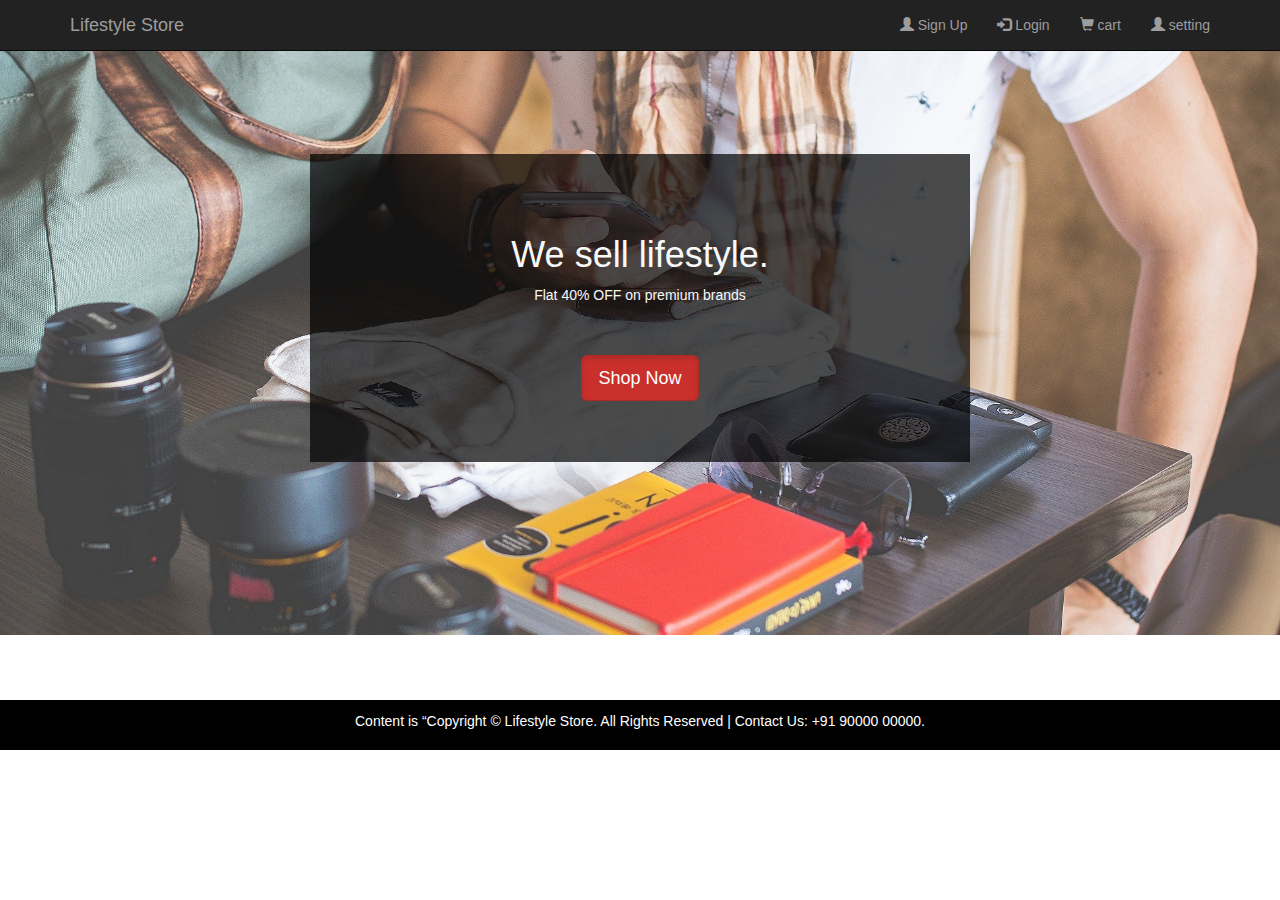
<file: index.html>
<!DOCTYPE html>
<html>
  <head>
    <link rel="stylesheet" href="https://maxcdn.bootstrapcdn.com/bootstrap/3.3.7/css/bootstrap.min.css" >
    <!--jQuery library--> 
    <script src="https://ajax.googleapis.com/ajax/libs/jquery/1.12.4/jquery.min.js"></script>
    <!--Latest compiled and minified JavaScript--> 
    <script src="https://maxcdn.bootstrapcdn.com/bootstrap/3.3.7/js/bootstrap.min.js"></script>
    <meta name="viewport" content="width=device-width, initial-scale=1">
    <title>index</title>
    <link rel="stylesheet" type="text/css" href="style.css">
  </head>
<body>

	
  <nav class="navbar navbar-inverse navbar-fixed-top">
            <div class="container">
                <div class="navbar-header">
                    <button type="button" class="navbar-toggle" data-toggle="collapse" data-target="#myNavbar">
                        <span class="icon-bar"></span>
                        <span class="icon-bar"></span>
                        <span class="icon-bar"></span>                        
                    </button>
                    <a class="navbar-brand" href="index.php">Lifestyle Store</a>
                </div>
                <div class="collapse navbar-collapse" id="myNavbar">
                    <ul class="nav navbar-nav navbar-right">
                        <li><a href="signup.html"><span class="glyphicon glyphicon-user"></span> Sign Up</a></li>
                        <li><a href="login.html"><span class="glyphicon glyphicon-log-in"></span> Login</a></li>
                                                <li><a href="cart.html"><span class="glyphicon glyphicon-shopping-cart"></span> cart</a></li>
                                                                        <li><a href="setting.html"><span class="glyphicon glyphicon-user"></span> setting</a></li>


                    </ul>
        </div>
      </div>
    </nav>

		</div>
	</div>
	<div class="content">
		<div id="banner-image"> 

<div class="inner-banner-image">
	<center>
	<div class="banner_content">
		<h1>We sell lifestyle.</h1>
		<p>  Flat 40% OFF on premium brands </p><br><br>
		<a href="product.html" target="_blank" class="btn btn-danger btn-lg active">Shop Now</a>
	</div>
</center>
</div>
		</div>
	</div>

<footer class="footer">
	<p>
		<center>
				Content is “Copyright © Lifestyle Store. All Rights Reserved | Contact Us: +91 90000 00000.
			</center>
		</p>
	</div>
</footer>
</body>
  </body>
</html>
</file>
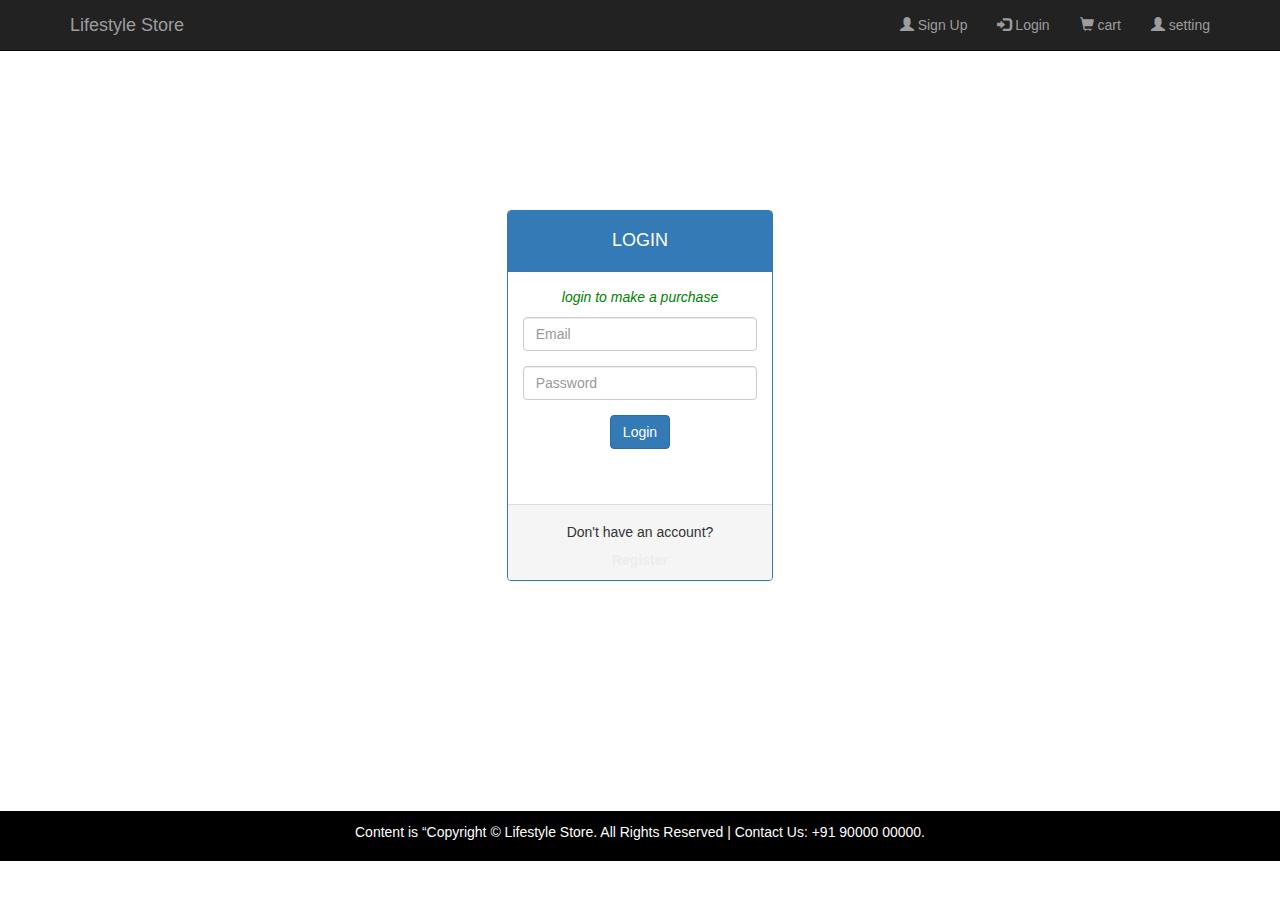
<file: login.html>
<!DOCTYPE html>
<html>
  <head>
    <link rel="stylesheet" href="https://maxcdn.bootstrapcdn.com/bootstrap/3.3.7/css/bootstrap.min.css" >
    <!--jQuery library--> 
    <script src="https://ajax.googleapis.com/ajax/libs/jquery/1.12.4/jquery.min.js"></script>
    <!--Latest compiled and minified JavaScript--> 
    <script src="https://maxcdn.bootstrapcdn.com/bootstrap/3.3.7/js/bootstrap.min.js"></script>
    <meta name="viewport" content="width=device-width, initial-scale=1">
    <title>login</title>
    <link rel="stylesheet" type="text/css" href="login.css">
  </head>
<body>

	
  <nav class="navbar navbar-inverse navbar-fixed-top">
            <div class="container">
                <div class="navbar-header">
                    <button type="button" class="navbar-toggle" data-toggle="collapse" data-target="#myNavbar">
                        <span class="icon-bar"></span>
                        <span class="icon-bar"></span>
                        <span class="icon-bar"></span>                        
                    </button>
                    <a class="navbar-brand" href="index.php">Lifestyle Store</a>
                </div>
                <div class="collapse navbar-collapse" id="myNavbar">
                    <ul class="nav navbar-nav navbar-right">
                        <li><a href="signup.html"><span class="glyphicon glyphicon-user"></span> Sign Up</a></li>
                        <li><a href="login.html"><span class="glyphicon glyphicon-log-in"></span> Login</a></li>
                                                <li><a href="cart.html"><span class="glyphicon glyphicon-shopping-cart"></span> cart</a></li>
                                                                        <li><a href="setting.html"><span class="glyphicon glyphicon-user"></span> setting</a></li>


                    </ul>
        </div>
      </div>
    </nav>

		</div>
	</div>
	<div class="content">
	
	<center>
	<div class="banner_content">
        <div class="login">
		        <div class="container1">
            <div class="row">
                <div class="col-xs-4 col-xs-offset-4">
                    <div class="panel panel-primary" >
                        <div class="panel-heading">
                            <h4>LOGIN</h4>
                        </div>
                        <div class="panel-body">
                            <p style="color: green"><i>login to make a purchase</i></p>
                            <form>
                                <div class="form-group">
                                    <input type="email" class="form-control"  placeholder="Email" name="email" required = "true">
                                </div>
                                <div class="form-group">
                                    <input type="password" class="form-control" placeholder="Password" name="password" required = "true">
                                </div>
                                <button type="submit" name="submit" class="btn btn-primary">Login</button><br><br>
                            </form><br/>
                        </div>
                        <div class="panel-footer">
                            <h5>Don't have an account?</h5> <a href="signup.html" target="_blank"><strong>Register</strong></a>
                        </div>
                    </div>
                </div>
            </div>
        </div>
    </div>
            
        </div>
	</div>
</center>
</div>
		</div>
	</div>

<footer class="footer">
	<p>
		<center>
				Content is “Copyright © Lifestyle Store. All Rights Reserved | Contact Us: +91 90000 00000.
			</center>
		</p>
	</div>
</footer>
</body>
  </body>
</html>
</file>
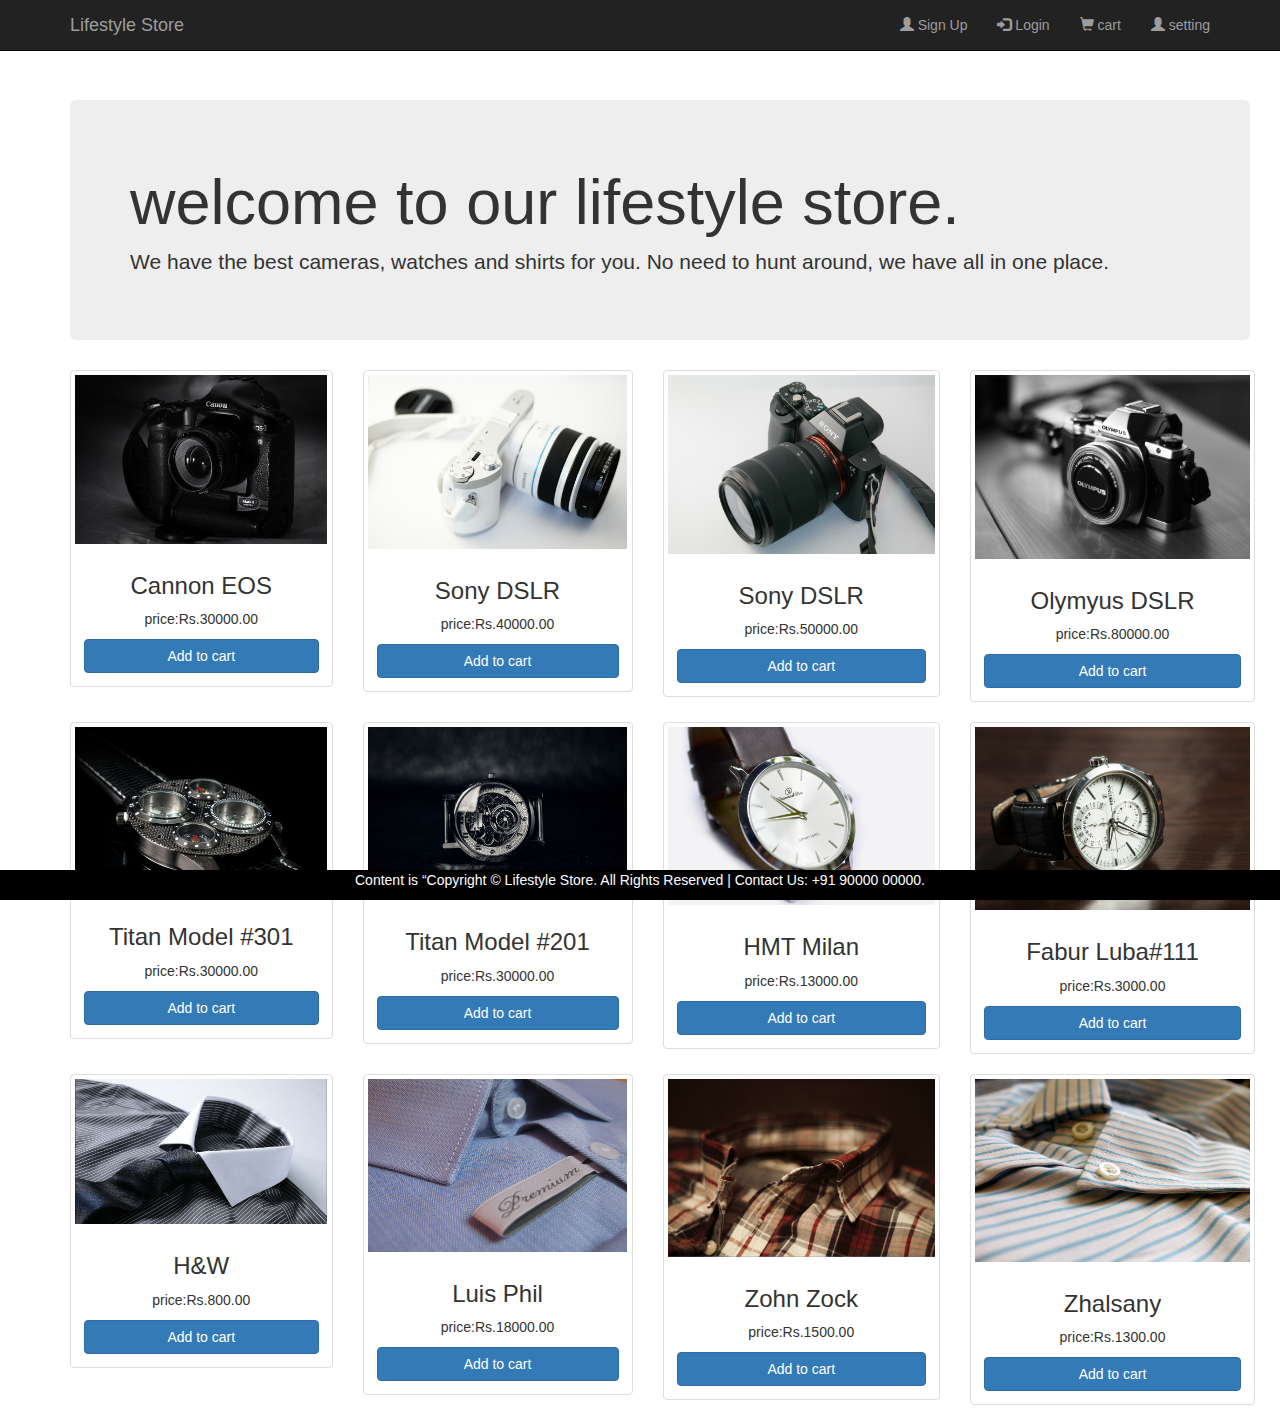
<file: product.html>
<!DOCTYPE html>
<html>
  <head>
    <link rel="stylesheet" href="https://maxcdn.bootstrapcdn.com/bootstrap/3.3.7/css/bootstrap.min.css" >
    <!--jQuery library--> 
    <script src="https://ajax.googleapis.com/ajax/libs/jquery/1.12.4/jquery.min.js"></script>
    <!--Latest compiled and minified JavaScript--> 
    <script src="https://maxcdn.bootstrapcdn.com/bootstrap/3.3.7/js/bootstrap.min.js"></script>
    <meta name="viewport" content="width=device-width, initial-scale=1">
    <title>product</title>
    <link rel="stylesheet" type="text/css" href="product.css">
  </head>
<body>
<div class="container">
  <div style="margin-top: 100px; width: 1180px;" class="jumbotron">
    <h1>welcome to our lifestyle store.</h1>
    <p>We have the best cameras, watches and shirts for you. No need to hunt around, we
have all in one place.</p>
</div>
  <div class="row">
  <div class="col-md-3 col-sm-6">
    <div class="thumbnail">
<img src="5.jpg">
<div class="caption">
  <h3 style="text-align: center;">Cannon EOS</h3>
  <p style="text-align: center;">price:Rs.30000.00</p>
  <a href="cart.html"><button type="submit" name="submit" class="btn btn-primary btn-block">Add to cart</button></a>
</div>
 </div>
  </div>
   <div class="row">
  <div class="col-md-3 col-sm-6">
    <div class="thumbnail">
<img src="2.jpg">
<div class="caption">
  <h3 style="text-align: center;">Sony DSLR</h3>
  <p style="text-align: center;">price:Rs.40000.00</p>
  <a href="cart.html"><button type="submit" name="submit" class="btn btn-primary btn-block">Add to cart</button></a>
</div>
 </div>
  </div>
   <div class="row">
  <div class="col-md-3 col-sm-6">
    <div class="thumbnail">
<img src="3.jpg">
<div class="caption">
  <h3 style="text-align: center;">Sony DSLR</h3>
  <p style="text-align: center;">price:Rs.50000.00</p>
  <a href="cart"><button type="submit" name="submit" class="btn btn-primary btn-block">Add to cart</button></a>
</div>
 </div>
  </div>
   <div class="row">
  <div class="col-md-3 col-sm-6">
    <div class="thumbnail">
<img src="4.jpg">
<div class="caption">
  <h3 style="text-align: center;">Olymyus DSLR</h3>
  <p style="text-align: center;">price:Rs.80000.00</p>
  <a href="cart.html"><button type="submit" name="submit" class="btn btn-primary btn-block">Add to cart</button></a>
</div>
 </div>
  </div>
</div>
</div>  
</div>
</div>  
 <div class="row">
  <div class="col-md-3 col-sm-6">
    <div class="thumbnail">
<img src="9.jpg">
<div class="caption">
  <h3 style="text-align: center;">Titan Model #301</h3>
  <p style="text-align: center;">price:Rs.30000.00</p>
 <a href="cart.html"><button type="submit" name="submit" class="btn btn-primary btn-block">Add to cart</button></a>
</div>
 </div>
  </div>
   <div class="row">
  <div class="col-md-3 col-sm-6">
    <div class="thumbnail">
<img src="10.jpg">
<div class="caption">
  <h3 style="text-align: center;">Titan Model #201</h3>
  <p style="text-align: center;">price:Rs.30000.00</p>
 <a href="cart.html"><button type="submit" name="submit" class="btn btn-primary btn-block">Add to cart</button></a>
</div>
 </div>
  </div>
   <div class="row">
  <div class="col-md-3 col-sm-6">
    <div class="thumbnail">
<img src="11.jpg">
<div class="caption">
  <h3 style="text-align: center;">HMT Milan</h3>
  <p style="text-align: center;">price:Rs.13000.00</p>
  <a href="cart.html"><button type="submit" name="submit" class="btn btn-primary btn-block">Add to cart</button></a>
</div>
 </div>
  </div>
   <div class="row">
  <div class="col-md-3 col-sm-6">
    <div class="thumbnail">
<img src="12.jpg">
<div class="caption">
  <h3 style="text-align: center;">Fabur Luba#111</h3>
  <p style="text-align: center;">price:Rs.3000.00</p>
  <a href="cart.html"><button type="submit" name="submit" class="btn btn-primary btn-block">Add to cart</button></a>
</div>
 </div>
  </div>
</div>
</div>  
</div>
</div>
 <div class="row">
  <div class="col-md-3 col-sm-6">
    <div class="thumbnail">
<img src="8.jpg">
<div class="caption">
  <h3 style="text-align: center;">H&W</h3>
  <p style="text-align: center;">price:Rs.800.00</p>
 <a href="cart.html"><button type="submit" name="submit" class="btn btn-primary btn-block">Add to cart</button></a>
</div>
 </div>
  </div>  
   <div class="row">
  <div class="col-md-3 col-sm-6">
    <div class="thumbnail">
<img src="6.jpg">
<div class="caption">
  <h3 style="text-align: center;">Luis Phil</h3>
  <p style="text-align: center;">price:Rs.18000.00</p>
  <a href="cart.html"><button type="submit" name="submit" class="btn btn-primary btn-block">Add to cart</button></a>
</div>
 </div>
  </div>
   <div class="row">
  <div class="col-md-3 col-sm-6">
    <div class="thumbnail">
<img src="13.jpg">
<div class="caption">
  <h3 style="text-align: center;">Zohn Zock </h3>
  <p style="text-align: center;">price:Rs.1500.00</p>
  <a href="cart.html"><button type="submit" name="submit" class="btn btn-primary btn-block">Add to cart</button></a>
</div>
 </div>
  </div>
   <div class="row">
  <div class="col-md-3 col-sm-6">
    <div class="thumbnail">
<img src="14.jpg">
<div class="caption">
  <h3 style="text-align: center;">Zhalsany</h3>
  <p style="text-align: center;">price:Rs.1300.00</p>
  <a href="cart.html"><button type="submit" name="submit" class="btn btn-primary btn-block">Add to cart</button></a>
</div>
 </div>
  </div>
</div>
</div>  
<nav class="navbar navbar-inverse navbar-fixed-top">
            <div class="container">
                <div class="navbar-header">
                    <button type="button" class="navbar-toggle" data-toggle="collapse" data-target="#myNavbar">
                        <span class="icon-bar"></span>
                        <span class="icon-bar"></span>
                        <span class="icon-bar"></span>                        
                    </button>
                    <a class="navbar-brand" href="index.html">Lifestyle Store</a>
                </div>
                <div class="collapse navbar-collapse" id="myNavbar">
                    <ul class="nav navbar-nav navbar-right">
                        <li><a href="signup.html"><span class="glyphicon glyphicon-user"></span> Sign Up</a></li>
                        <li><a href="login.html"><span class="glyphicon glyphicon-log-in"></span> Login</a></li>
                        <li><a href="cart.html"><span class="glyphicon glyphicon-shopping-cart"></span> cart</a></li>
                        <li><a href="setting.html"><span class="glyphicon glyphicon-user"></span> setting</a></li>
                    </ul
                </div>
             </div>
 </nav>
</div>
</nav>
<div class="footer">
  <p>Content is “Copyright © Lifestyle Store. All Rights Reserved | Contact Us: +91 90000 00000.</p>
</div>
</body>
</html>
</file>
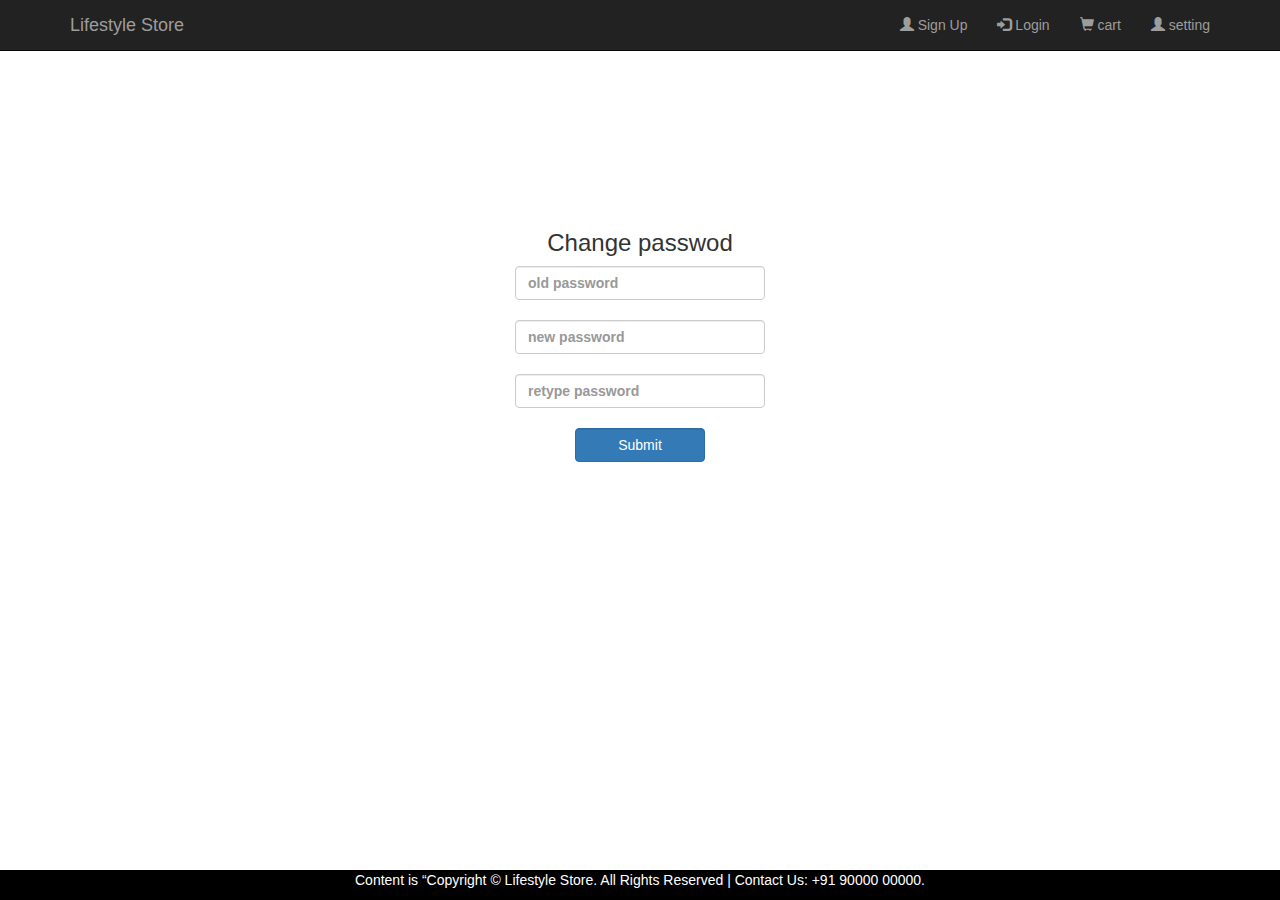
<file: setting.html>
<!DOCTYPE html>
<html>
  <head>
    <link rel="stylesheet" href="https://maxcdn.bootstrapcdn.com/bootstrap/3.3.7/css/bootstrap.min.css" >
    <!--jQuery library--> 
    <script src="https://ajax.googleapis.com/ajax/libs/jquery/1.12.4/jquery.min.js"></script>
    <!--Latest compiled and minified JavaScript--> 
    <script src="https://maxcdn.bootstrapcdn.com/bootstrap/3.3.7/js/bootstrap.min.js"></script>
    <meta name="viewport" content="width=device-width, initial-scale=1">
    <title>setting</title>
    <link rel="stylesheet" type="text/css" href="setting.css">
  </head>
<body>
<nav class="navbar navbar-inverse navbar-fixed-top">
            <div class="container">
                <div class="navbar-header">
                    <button type="button" class="navbar-toggle" data-toggle="collapse" data-target="#myNavbar">
                        <span class="icon-bar"></span>
                        <span class="icon-bar"></span>
                        <span class="icon-bar"></span>                        
                    </button>
                    <a class="navbar-brand" href="index.html">Lifestyle Store</a>
                </div>
                <div class="collapse navbar-collapse" id="myNavbar">
                    <ul class="nav navbar-nav navbar-right">
                        <li><a href="signup.html"><span class="glyphicon glyphicon-user"></span> Sign Up</a></li>
                        <li><a href="login.html"><span class="glyphicon glyphicon-log-in"></span> Login</a></li>
                        <li><a href="cart.html"><span class="glyphicon glyphicon-shopping-cart"></span> cart</a></li>
                        <li><a href="setting.html"><span class="glyphicon glyphicon-user"></span> setting</a></li>
                    </ul
                </div>
             </div>
 </nav>
</div>
</nav>
<div class="footer">
  <p>Content is “Copyright © Lifestyle Store. All Rights Reserved | Contact Us: +91 90000 00000.</p>
</div>
</div>
<div class="form">
<form>
    <div class="form-group">
        <h3>Change passwod</h3>
  <label for="old password">
      <input type="password" name="password" class="form-control" placeholder="old password" style="width: 250px;">
  </label>
    </div>
     <div class="form-group">
  <label for="new password">
      <input type="password" name="new password" class="form-control" placeholder="new password" style="width: 250px;">
  </label>
    </div>
     <div class="form-group">
        <label for="retype password">
      <input type="password" name="retype password" class="form-control" placeholder="retype password" style="width: 250px;">
  </label>
    </div>
    <input type="submit" name="submit" class="form-control btn btn-primary" placeholder="submit" style="width: 130px;">
</form>
</div>
</body>
</html>
</file>
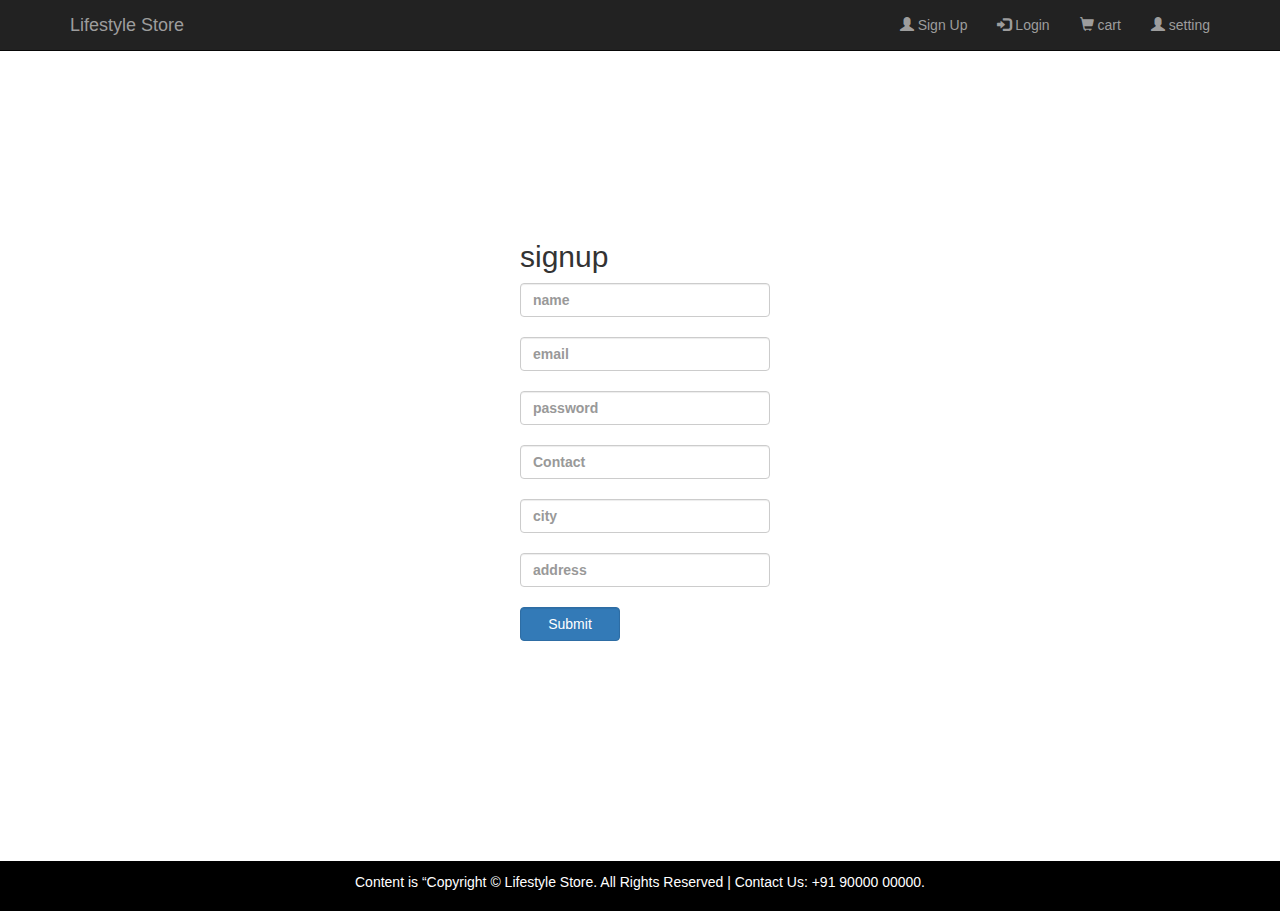
<file: signup.html>
<!DOCTYPE html>
<html>
  <head>
    <link rel="stylesheet" href="https://maxcdn.bootstrapcdn.com/bootstrap/3.3.7/css/bootstrap.min.css" >
    <!--jQuery library--> 
    <script src="https://ajax.googleapis.com/ajax/libs/jquery/1.12.4/jquery.min.js"></script>
    <!--Latest compiled and minified JavaScript--> 
    <script src="https://maxcdn.bootstrapcdn.com/bootstrap/3.3.7/js/bootstrap.min.js"></script>
    <meta name="viewport" content="width=device-width, initial-scale=1">
    <title>signup</title>
    <link rel="stylesheet" type="text/css" href="signup.css">
  </head>
<body>

	
  <nav class="navbar navbar-inverse navbar-fixed-top">
            <div class="container">
                <div class="navbar-header">
                    <button type="button" class="navbar-toggle" data-toggle="collapse" data-target="#myNavbar">
                        <span class="icon-bar"></span>
                        <span class="icon-bar"></span>
                        <span class="icon-bar"></span>                        
                    </button>
                    <a class="navbar-brand" href="index.html">Lifestyle Store</a>
                </div>
                <div class="collapse navbar-collapse" id="myNavbar">
                    <ul class="nav navbar-nav navbar-right">
                        <li><a href="signup.html"><span class="glyphicon glyphicon-user"></span> Sign Up</a></li>
                        <li><a href="login.html"><span class="glyphicon glyphicon-log-in"></span> Login</a></li>
                                                <li><a href="cart.html"><span class="glyphicon glyphicon-shopping-cart"></span> cart</a></li>
                                                                        <li><a href="setting.html"><span class="glyphicon glyphicon-user"></span> setting</a></li>


                    </ul>
        </div>
      </div>
    </nav>

		</div>
	</div>
    <center>
	<div class="content">
	<div class="container">
        <div class="row">
            <div class="col-lg-8">
                <div class="login">
                <form>
                    
                    <h2>signup</h2>
                    <div class="form-group">
                        <label for="name">
                            <input style="color: red; width: 250px;" type="text" name="name" class="form-control" placeholder="name" required>
                            
                        </label>
                        
                    </div>
                      <div class="form-group">
                        <label for="email">
                            <input style="color: red; width: 250px;" type="email" name="email" class="form-control" placeholder="email" required>
                            
                        </label>
                        
                    </div>
                      <div class="form-group">
                        <label for="password">
                            <input style="color: red; width: 250px;" type="password" name="password" class="form-control" placeholder="password" required>
                            
                        </label>
                        
                    </div>
                      <div class="form-group">
                        <label for="Contact">
                            <input style="color: red; width: 250px;" type="phone" name="Contact" class="form-control" placeholder="Contact" required>
                            
                        </label>
                        
                    </div>
                      <div class="form-group">
                        <label for="city">
                            <input style="color: red; width: 250px;" type="text" name="city" class="form-control" placeholder="city" required>
                            
                        </label>
                        
                    </div>
                      <div class="form-group">
                        <label for="address">
                            <input style="color: red; width: 250px;" type="text" name="address" class="form-control" placeholder="address" required>
                            
                        </label>

                    </div>
                                                                        <input style="width: 100px;" type="submit" name="submit" class="form-control btn btn-primary" placeholder="submit">

                
                </form>
            </div>
                
            </div>
            
        </div>
        
    </div>
	
</div>
</center>
		</div>
	</div>

<footer class="footer">
	<p>
		<center>
				Content is “Copyright © Lifestyle Store. All Rights Reserved | Contact Us: +91 90000 00000.
			</center>
		</p>
	</div>
</footer>
</body>
  </body>
</html>
</file>
<file: style.css>
body{ width: 100%; 
	height: 100%;
	 margin: 0;
	  }


	 a{ text-decoration: none; 
	 	background-color: transparent;
	 	 color:#ededed;
	 	  }
.header
{
	background-color:#000;
	 color:#fff; 
	 border-color: #080808; 
	 min-height: 50px;
	  border: 1px solid transparent;
}

.content
{
	min-height: 700px;
}
#banner-image
{
padding-bottom: 50px; 
margin-bottom: 20px; 
text-align: center; 
color: #f8f8f8;
 background: url(intro-bg_1.jpg) no-repeat center;
  background-size: cover;

}
.inner-banner-image
{
padding-top: 12%; 
width:80%;
 margin:auto;	
}
.banner_content
{
position: relative;
 padding-top: 6%; 
 padding-bottom: 6%; 
 overflow:hidden;
 margin-bottom: 12%;
  background-color: rgba(0, 0, 0, 0.7); 
  max-width: 660px;
	}
	.btn
	{
	color: #fff;
	 background-color: #c9302c;
	  border-color: #ac2925; 
	  box-shadow: inset 0 3px 5px rgba(0, 0, 0, .125); 
	  padding: 10px 16px; 
	  font-size: 18px; border-radius: 6px;	
	  text-decoration-style: none;
	}
	
.footer
{
background-color:#000;
	 color:#fff; 
	 border-color: #080808; 
	 min-height: 50px;
	  border: 1px solid transparent;
	  font-size: 14px;
}
</file>
<file: login.css>
body{ width: 100%; 
	height: 100%;
	 margin: 0;
	  }


	 a{ text-decoration: none; 
	 	background-color: transparent;
	 	 color:#ededed;
	 	  }
.header
{
	background-color:#000;
	 color:#fff; 
	 border-color: #080808; 
	 min-height: 50px;
	  border: 1px solid transparent;
}

.content
{
	min-height: 680px;
}

.login
{
	padding: 200px 200px 200px 200px;
	margin:  10px 10px 10px 10px;
}

	
.footer
{
background-color:#000;
	 color:#fff; 
	 border-color: #080808; 
	 min-height: 50px;
	  border: 1px solid transparent;
	  font-size: 14px;
}
</file>
<file: product.css>
.footer 
{
   position: fixed;
   left: 0;
   bottom: 0;
   width: 100%;
   background-color: black;
   color: white;
   text-align: center;
}
.footer 
{
   position: fixed;
   left: 0;
   bottom: 0;
   width: 100%;
   background-color: black;
   color: white;
   text-align: center;
}
</file>
<file: setting.css>
.footer 
{
   position: fixed;
   left: 0;
   bottom: 0;
   width: 100%;
   background-color: black;
   color: white;
   text-align: center;
}
.form
{
   position: relative;
   text-align: center;
   padding: 10px 20px 10px 20px;
   margin: 200px 50px 200px 50px;
}
</file>
<file: signup.css>
body{ width: 100%; 
	height: 100%;
	 margin: 0;
	  }


	 a{ text-decoration: none; 
	 	background-color: transparent;
	 	 color:#ededed;
	 	  }
.header
{
	background-color:#000;
	 color:#fff; 
	 border-color: #080808; 
	 min-height: 50px;
	  border: 1px solid transparent;
}

.content
{
	min-height: 680px;
}

.login
{
	padding: 200px 200px 200px 200px;
	margin: 20px 250px 20px 250px;
	position: relative;


}

	
.footer
{
background-color:#000;
	 color:#fff; 
	 border-color: #080808; 
	 min-height: 50px;
	  border: 1px solid transparent;
	  font-size: 14px;
}
</file>
